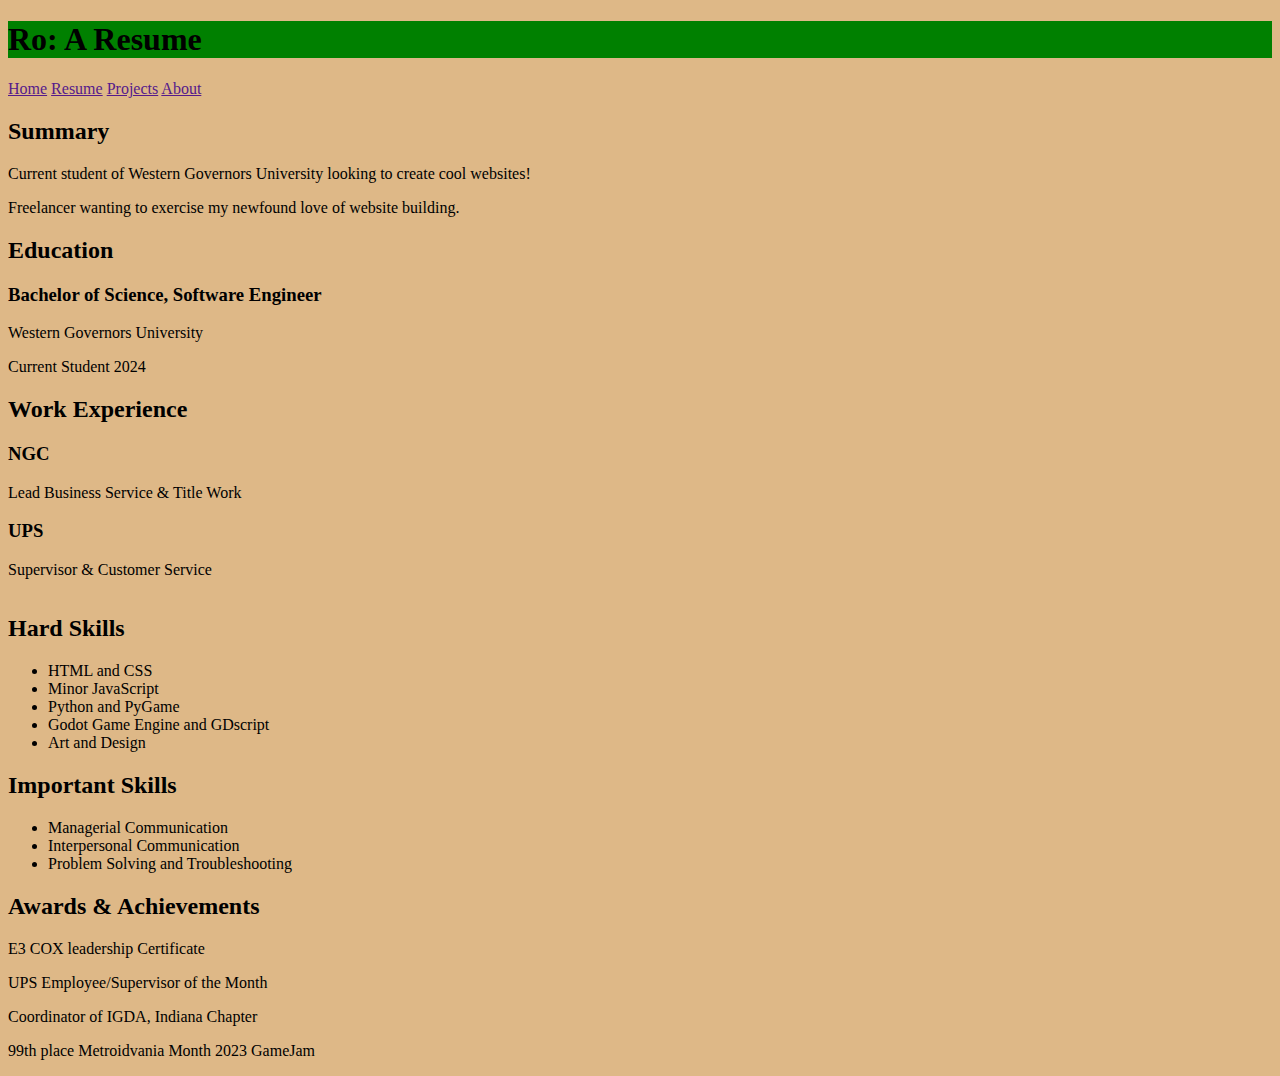
<file: index.html>
<!DOCTYPE html>
<html lang="en">
<head>
    <meta charset="UTF-8">
    <meta name="viewport" content="width=device-width, initial-scale=1.0">
    <title>My Resume</title>
    <link rel="stylesheet" href="resume.css">
</head>
<body>
    <div>
        <header>
            <h1>Ro: A Resume</h1>
        </header>
        <nav>
            <a href="">Home</a>
            <a href="">Resume</a>
            <a href="">Projects</a>
            <a href="">About</a>
        </nav>
    </div>
    <div>
        <article>
            <div>
                <h2>Summary</h2>
                <p>Current student of Western Governors University looking to create cool websites!</p>
                <p>Freelancer wanting to exercise my newfound love of website building.</p>
                <h2>Education</h2>
                <h3>Bachelor of Science, Software Engineer</h3>
                <p>Western Governors University</p>
                <p>Current Student 2024</p>
                <h2>Work Experience</h2>
                <h3>NGC</h3>
                <p>Lead Business Service & Title Work</p>
                <h3>UPS</h3>
                <p>Supervisor & Customer Service</p>
            </div>
        </article>
    </div>
    <div>
        <section>
            <div>
                <h2>Hard Skills</h2>
                <ul>
                    <li>HTML and CSS</li>
                    <li>Minor JavaScript</li>
                    <li>Python and PyGame</li>
                    <li>Godot Game Engine and GDscript</li>
                    <li>Art and Design</li>
                </ul>
            </div>
            <div>
                <h2>Important Skills</h2>
                <ul>
                    <li>Managerial Communication</li>
                    <li>Interpersonal Communication</li>
                    <li>Problem Solving and Troubleshooting</li>
                </ul>
            </div>
        </section>
        <aside>
            <h2>Awards & Achievements</h2>
            <p>E3 COX leadership Certificate</p>
            <p>UPS Employee/Supervisor of the Month</p>
            <p>Coordinator of IGDA, Indiana Chapter</p>
            <p>99th place Metroidvania Month 2023 GameJam</p>
        </aside>
</body>
</html>
</file>
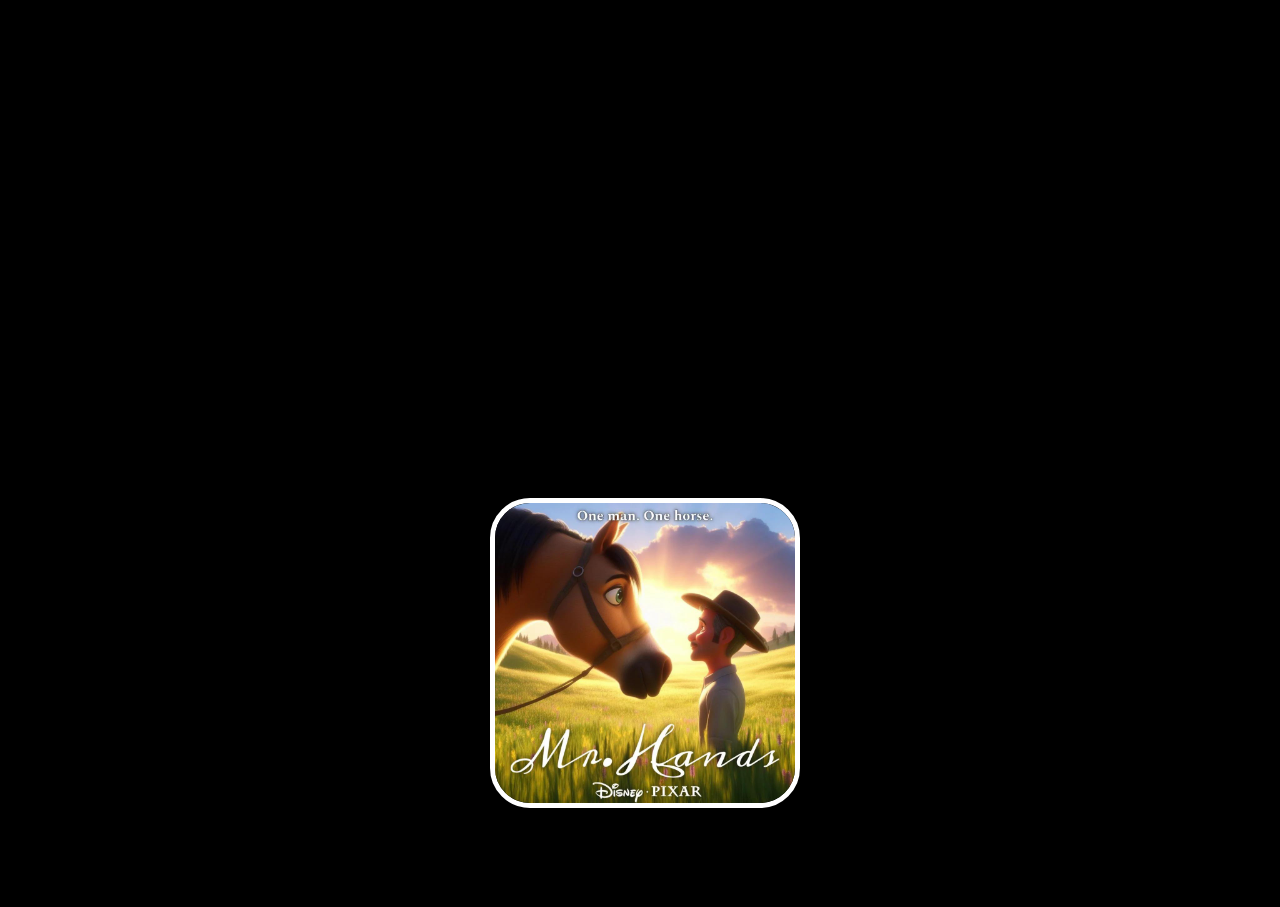
<file: meme.html>
<!DOCTYPE html>
<html lang="en">
<head>
  <meta charset="UTF-8">
  <meta name="viewport" content="width=device-width, initial-scale=1.0">
  <title>Mey Mey</title>
  <style>
    html {
      background-color: black;
    }
    #div1 {
      background-color: black;
      margin-top: 50%;
      left: 50%;

      position: absolute;
      transform: translate(-50%, -50%);
      text-align: center;
      height: 300px;
      width: 300px;
      color: black;
      transition: color 5s ease; 
    }
    #div1:hover{
      color: white;
    } 
    

    #image {
      border: 5px solid white;
      border-radius: 40px;
    }
    #showme {
      margin: auto;
    }
  </style>
</head>
<body>
  <div id="div1">
    <article>
      <img id="image" src="hands.jpg" alt="hands&horse" width="100%">
      <h1 class="showme">If you know, you know.</h1>
    </article>
  </div>
</body>
</html>
</file>
<file: resume.css>
body {
    background-color:burlywood;
}
header {
    background-color: green;
}
article {
    display: grid;
    grid-template-columns: 1fr ;
    
  }
</file>
